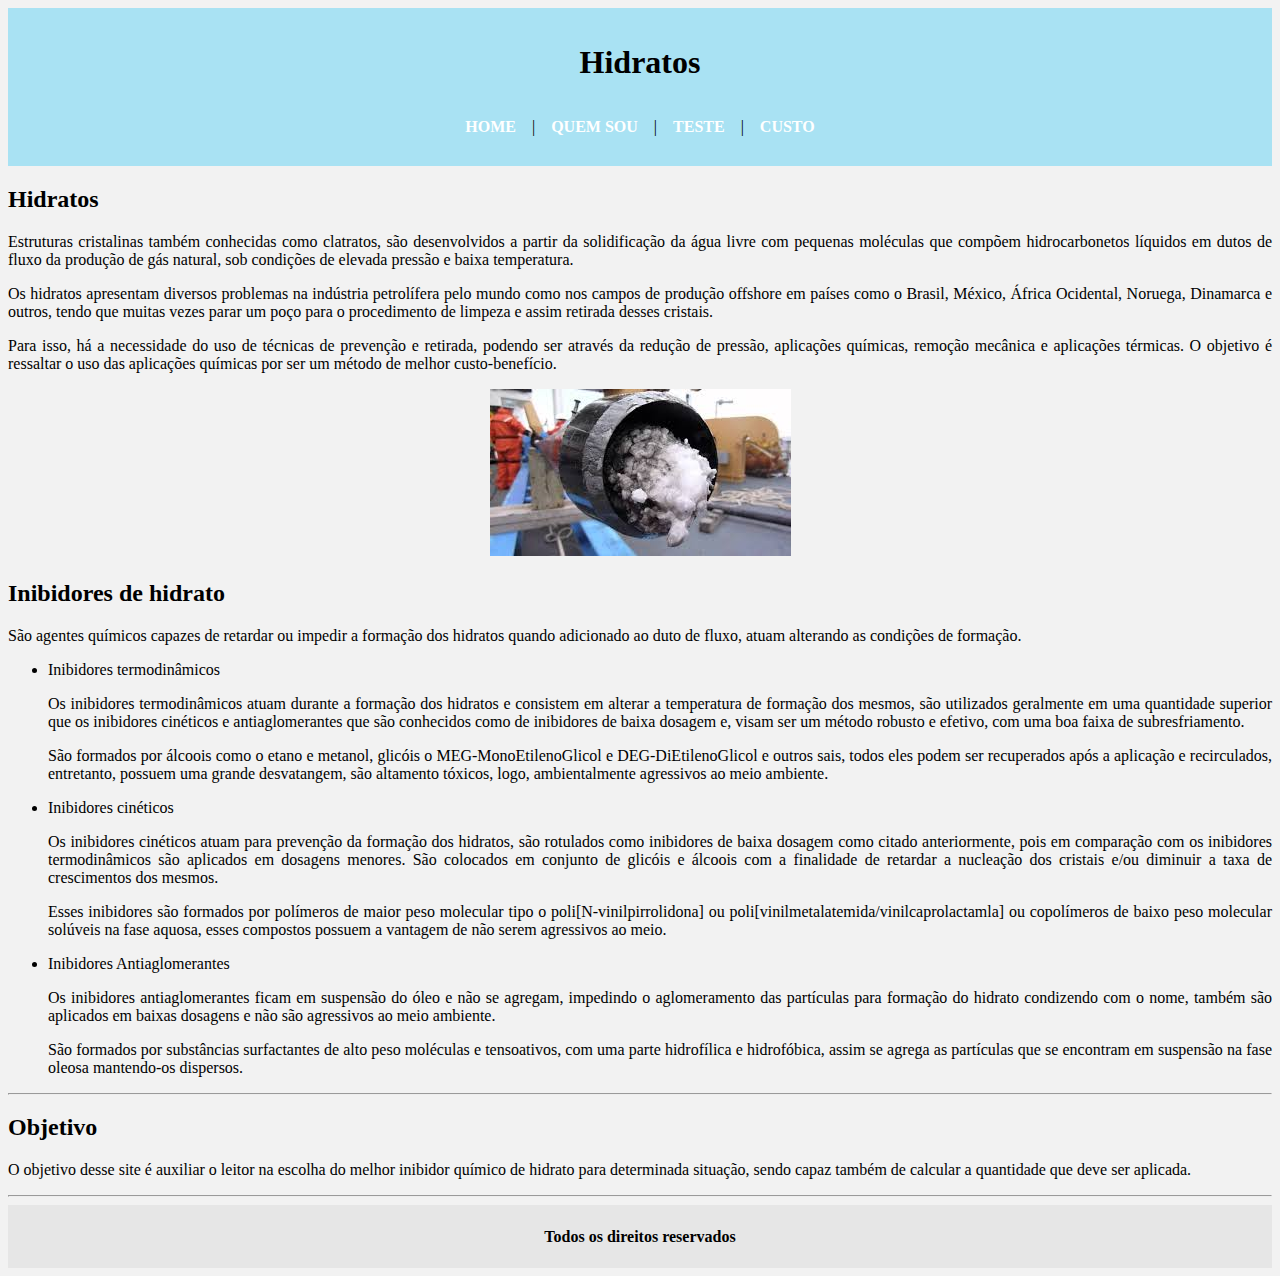
<file: index.html>
<!DOCTYPE html>

<html>

	<head>
		<title>Inibidores de hidrato</title>
		<meta charset="utf-8">
		<style type="text/css">

		</style>

		<link rel="stylesheet" type="text/css" href="estilo.css">
		<script type="text/javascript">
			alert(" Bem vindo ao protótipo que visa indicar qual melhor inibidor químico para hidratos")
		</script>
			
	</head>

	<body >

		<!--Area de cabeçalho<-->
				<div id="cabecalho">
				<div id="titulo">
					<h1> Hidratos</h1>
				</div>
				<div id="menu">
					<a href="index.html">HOME</a> |
					<a href="quemsou.html">QUEM SOU</a> |
					<a href="teste.html">TESTE</a> |
					<a href="custo.html">CUSTO</a> 	
				</div>
				</div>

		<!--Area de conteudo-->
		<div>
		<div>
			<h2> Hidratos</h2>
		<div>
			<div>
				<p>
					Estruturas cristalinas também conhecidas como clatratos, são desenvolvidos a partir da solidificação da água livre com pequenas moléculas que compõem hidrocarbonetos líquidos em dutos de fluxo da produção de gás natural, sob condições de elevada pressão e baixa temperatura.
				</p>
				<p>
					Os hidratos apresentam diversos problemas na indústria petrolífera pelo mundo como nos campos de produção offshore em países como o Brasil, México, África Ocidental, Noruega, Dinamarca e outros, tendo que muitas vezes parar um poço para o procedimento de limpeza e assim retirada desses cristais. 

				</p>
				<p>
					Para isso, há a necessidade do uso de técnicas de prevenção e retirada, podendo ser através da redução de pressão, aplicações químicas, remoção mecânica e aplicações térmicas. O objetivo é ressaltar o uso das aplicações químicas por ser um método de melhor custo-benefício.
				</p>
			</div>
			<div align="center">
				<img src="imagens/hidrato1.jpg">
			</div>
	
		</div>

		<div>

			<h2> Inibidores de hidrato</h2>

				<p>
					São agentes químicos capazes de retardar ou impedir a formação dos hidratos quando adicionado ao duto de fluxo, atuam alterando as condições de formação. 
				</p>

				<ul>
					<li> Inibidores termodinâmicos</li>
				<p>
					Os inibidores termodinâmicos atuam durante a formação dos hidratos e consistem em alterar a temperatura de formação dos mesmos, são utilizados geralmente em uma quantidade superior que os inibidores cinéticos e antiaglomerantes que são conhecidos como de inibidores de baixa dosagem e, visam ser um método robusto e efetivo, com uma boa faixa de subresfriamento. 		
				</p>
				<p>
					São formados por álcoois como o etano e metanol, glicóis o MEG-MonoEtilenoGlicol e DEG-DiEtilenoGlicol e outros sais, todos eles podem ser recuperados após a aplicação e recirculados, entretanto, possuem uma grande desvatangem, são altamento tóxicos, logo, ambientalmente agressivos ao meio ambiente. 
				</p>
					<li> Inibidores cinéticos</li>
				<p>
					Os inibidores cinéticos atuam para prevenção da formação dos hidratos, são rotulados como inibidores de baixa dosagem como citado anteriormente, pois em comparação com os inibidores termodinâmicos são aplicados em dosagens menores. São colocados em conjunto de glicóis e álcoois com a finalidade de retardar a nucleação dos cristais e/ou diminuir a taxa de crescimentos dos mesmos. 
				</p>
				<p>
					Esses inibidores são formados por polímeros de maior peso molecular tipo o poli[N-vinilpirrolidona] ou poli[vinilmetalatemida/vinilcaprolactamla] ou copolímeros de baixo peso molecular solúveis na fase aquosa, esses compostos possuem a vantagem de não serem agressivos ao meio. 
				</p>
					<li> Inibidores Antiaglomerantes</li>
				<p>
					Os inibidores antiaglomerantes ficam em suspensão do óleo e não se agregam, impedindo o aglomeramento das partículas para formação do hidrato condizendo com o nome, também são aplicados em baixas dosagens e não são agressivos ao meio ambiente.
				</p>
				<p>
					São formados por substâncias surfactantes de alto peso moléculas e tensoativos, com uma parte hidrofílica e hidrofóbica, assim se agrega as partículas que se encontram em suspensão na fase oleosa mantendo-os dispersos.
				</p>
				</ul>	
		</div>

			<!-- Na página das perguntas para resolução do programa coloca em lista ordenada para exibir o numero de perguntas--> 
			<!-- para criação das alternativas basta criar a lista ordenada e por começando do tipo a-->
			<!-- criar o mapa do site ? como o que somos, home e contato?--> 
		<div>
				<hr> 
				<h2> Objetivo </h2>
				<p>
					O objetivo desse site é auxiliar o leitor na escolha do melhor inibidor químico de hidrato para determinada situação, sendo capaz também de calcular a quantidade que deve ser aplicada. 
				</p>

				<hr>
		</div>
		</div>
		<div id="rodape">
		<h4> Todos os direitos reservados </h4>
		</div>
	</body>
	</html>
</file>
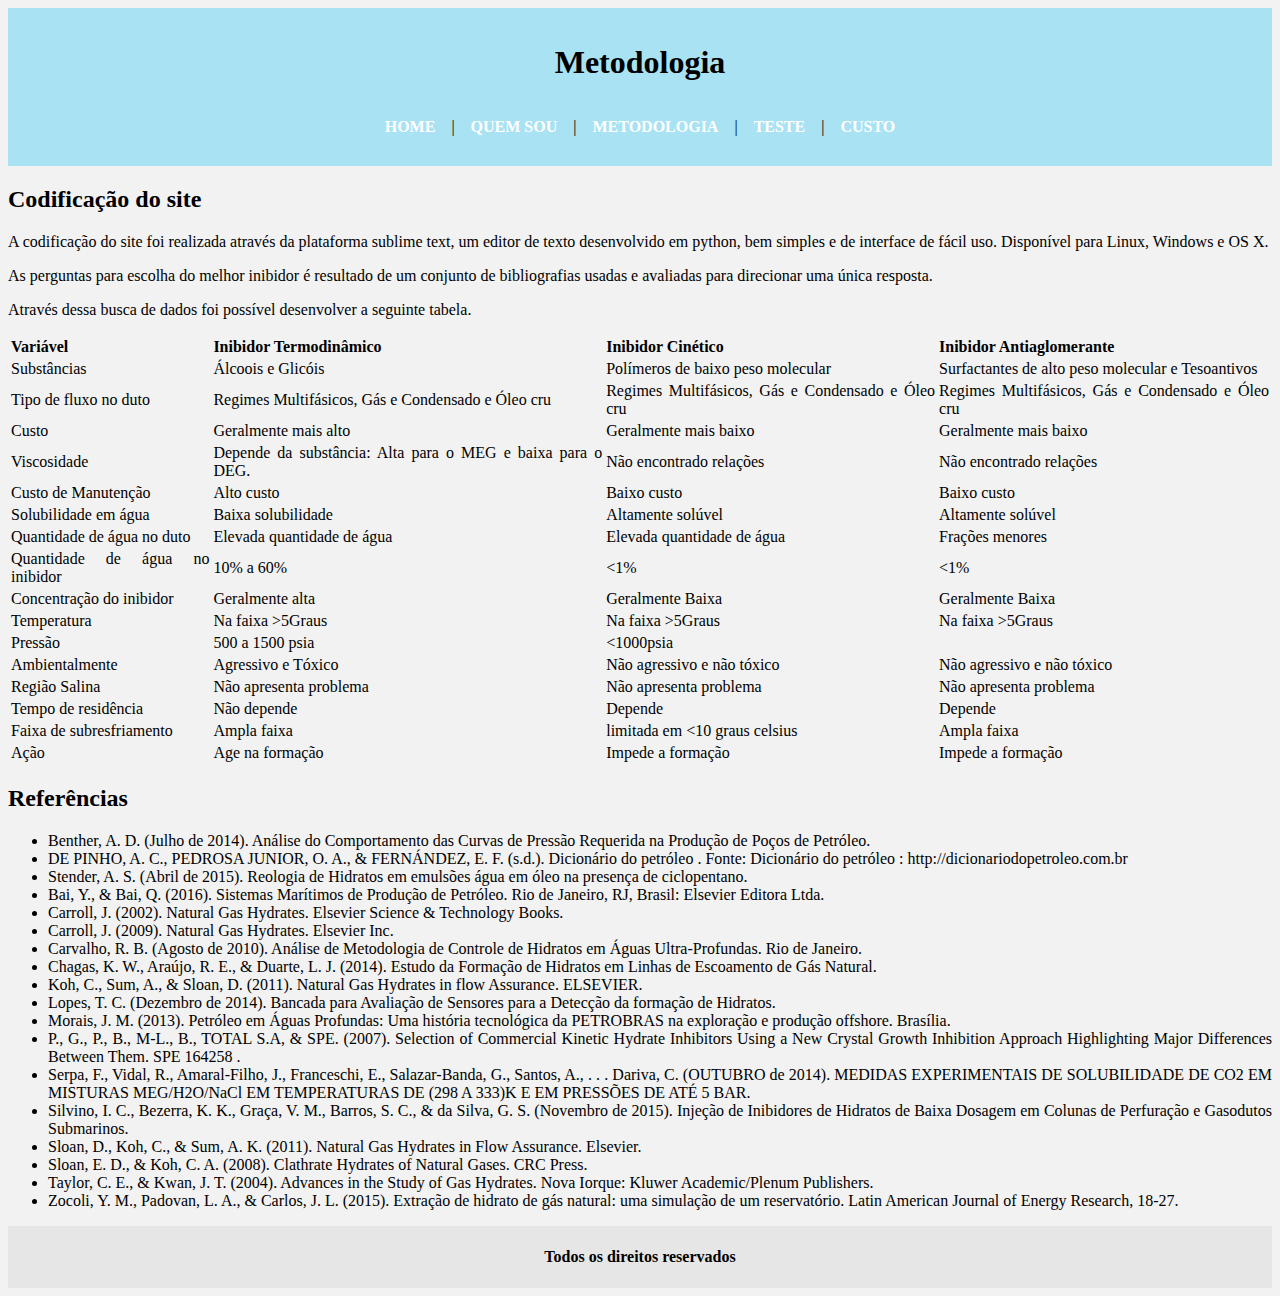
<file: comofunciona.html>
<!doctype html> 

<html> 

<head>
	<title> Metodologia </title>
	<meta charset="utf-8">
	<style type="text/css">
		body{background-color: #E6E6E6}



	</style>
	<link rel="stylesheet" type="text/css" href="estilo.css">
</head>

<body>
	<div id="cabecalho">
				<div id="titulo">
					<h1>Metodologia </h1>
				</div>
				<div id="menu">
					<a href="index.html">HOME</a> |
					<a href="quemsou.html">QUEM SOU</a> |
					<a href="comofunciona.html">METODOLOGIA</a> |
					<a href="teste.html">TESTE</a> |
					<a href="custo.html">CUSTO</a> 	
				</div>
				</div>
	<h2>
		Codificação do site
	</h2>
		<p>
			A codificação do site foi realizada através da plataforma sublime text, um editor de texto desenvolvido em python, bem simples e de interface de fácil uso. Disponível para Linux, Windows e OS X. 
		</p>
		<p>
			As perguntas para escolha do melhor inibidor é resultado de um conjunto de bibliografias usadas e avaliadas para direcionar uma única resposta.
		</p>
		<p>
			Através dessa busca de dados foi possível desenvolver a seguinte tabela.
		</p>

		<table>
			<tr>
				<th>Variável</th>
				<th>Inibidor Termodinâmico</th>
				<th>Inibidor Cinético</th>
				<th>Inibidor Antiaglomerante</th>
			</tr>

			<tr>
				<td>Substâncias</td>
				<td>Álcoois e Glicóis</td>
				<td>Polímeros de baixo peso molecular</td>
				<td>Surfactantes de alto peso molecular e Tesoantivos</td>
			</tr>
			<tr>
				<td>Tipo de fluxo no duto</td>
				<td>Regimes Multifásicos, Gás e Condensado e Óleo cru</td>
				<td>Regimes Multifásicos, Gás e Condensado e Óleo cru</td>
				<td>Regimes Multifásicos, Gás e Condensado e Óleo cru</td>
			</tr>
			<tr>
				<td>Custo</td>
				<td>Geralmente mais alto</td>
				<td>Geralmente mais baixo</td>
				<td>Geralmente mais baixo</td>
			</tr>
			<tr>
				<td>Viscosidade</td>
				<td>Depende da substância: Alta para o MEG e baixa para o DEG.</td>
				<td>Não encontrado relações</td>
				<td>Não encontrado relações</td>
			</tr>
			<tr>
				<td>Custo de Manutenção</td>
				<td>Alto custo</td>
				<td>Baixo custo</td>
				<td>Baixo custo</td>
			</tr>
			<tr>
				<td>Solubilidade em água</td>
				<td>Baixa solubilidade</td>
				<td>Altamente solúvel</td>
				<td>Altamente solúvel</td>
			</tr>
			<tr>
				<td>Quantidade de água no duto</td>
				<td>Elevada quantidade de água</td>
				<td>Elevada quantidade de água</td>
				<td>Frações menores</td>
			</tr>
			<tr>
				<td>Quantidade de água no inibidor</td>
				<td>10% a 60%</td>
				<td> <1% </td>
				<td><1% </td>
			</tr>
			<tr>
				<td>Concentração do inibidor</td>
				<td>Geralmente alta</td>
				<td>Geralmente Baixa</td>
				<td>Geralmente Baixa</td>
			</tr>
			<tr>
				<td>Temperatura</td>
				<td>Na faixa >5Graus </td>
				<td>Na faixa >5Graus </td>
				<td>Na faixa >5Graus </td>
			</tr>
			<tr>
				<td>Pressão</td>
				<td>500 a 1500 psia</td>
				<td><1000psia </td>
				<td></td>
			</tr>
			<tr>
				<td>Ambientalmente</td>
				<td>Agressivo e Tóxico</td>
				<td>Não agressivo e não tóxico</td>
				<td>Não agressivo e não tóxico</td>
			</tr>
			<tr>
				<td>Região Salina</td>
				<td>Não apresenta problema</td>
				<td>Não apresenta problema</td>
				<td>Não apresenta problema</td>
			</tr>
			<tr>
				<td>Tempo de residência</td>
				<td>Não depende</td>
				<td>Depende</td>
				<td>Depende</td>
			</tr>
			<tr>
				<td>Faixa de subresfriamento</td>
				<td>Ampla faixa</td>
				<td>limitada em <10 graus celsius</td>
				<td>Ampla faixa</td>
			</tr>
			<tr>
				<td>Ação</td>
				<td>Age na formação</td>
				<td>Impede a formação</td>
				<td>Impede a formação</td>
			</tr>

		</table>

			<h2>Referências</h2>
			<ul>
								<li>Benther, A.
				 D. (Julho de 2014). Análise do Comportamento das Curvas de Pressão Requerida
				 na Produção de Poços de Petróleo.</li>
				 
				<li>DE PINHO, A. C., PEDROSA JUNIOR, O. A., &
				 FERNÁNDEZ, E. F. (s.d.). Dicionário do petróleo . Fonte: Dicionário do
				 petróleo : http://dicionariodopetroleo.com.br</li>
				 
				<li>Stender, A. S. (Abril de 2015). Reologia de Hidratos
				 em emulsões água em óleo na presença de ciclopentano. </li>
				 
				<li>Bai, Y., & Bai, Q. (2016). Sistemas Marítimos
				 de Produção de Petróleo. Rio de Janeiro, RJ, Brasil: Elsevier Editora
				 Ltda.</li>
				 
				<li>Carroll, J. (2002). Natural Gas Hydrates.
				 Elsevier Science & Technology Books.</li>
				 
				<li>Carroll, J. (2009). Natural Gas Hydrates.
				 Elsevier Inc.</li>
				 
				<li>Carvalho, R. B. (Agosto de 2010). Análise de
				 Metodologia de Controle de Hidratos em Águas Ultra-Profundas. Rio de Janeiro.</li>
				 
				<li>Chagas, K. W., Araújo, R. E., & Duarte, L. J.
				 (2014). Estudo da Formação de Hidratos em Linhas de Escoamento de Gás Natural.</li>
				 
				<li>Koh, C., Sum, A., & Sloan, D. (2011). Natural
				 Gas Hydrates in flow Assurance. ELSEVIER.</li>
				 
				<li>Lopes, T. C. (Dezembro de 2014). Bancada para
				 Avaliação de Sensores para a Detecção da formação de Hidratos.</li>
				 
				<li>Morais, J. M. (2013). Petróleo em Águas Profundas:
				 Uma história tecnológica da PETROBRAS na exploração e produção offshore.
				 Brasília.</li>
				 
				<li>P., G., P., B., M-L., B., TOTAL S.A, & SPE.
				 (2007). Selection of Commercial Kinetic Hydrate Inhibitors Using a New Crystal
				 Growth Inhibition Approach Highlighting Major Differences Between Them. SPE
				 164258 .</li>
				 
				<li>Serpa, F., Vidal, R., Amaral-Filho, J., Franceschi,
				 E., Salazar-Banda, G., Santos, A., . . . Dariva, C. (OUTUBRO de 2014). MEDIDAS
				 EXPERIMENTAIS DE SOLUBILIDADE DE CO2 EM MISTURAS MEG/H2O/NaCl EM TEMPERATURAS
				 DE (298 A 333)K E EM PRESSÕES DE ATÉ 5 BAR.</li>
				 
				<li>Silvino, I. C., Bezerra, K. K., Graça, V. M.,
				 Barros, S. C., & da Silva, G. S. (Novembro de 2015). Injeção de Inibidores
				 de Hidratos de Baixa Dosagem em Colunas de Perfuração e Gasodutos Submarinos.</li>
				 
				<li>Sloan, D., Koh, C., & Sum, A. K. (2011). Natural
				 Gas Hydrates in Flow Assurance. Elsevier.</li>
				 
				<li>Sloan, E. D., & Koh, C. A. (2008). Clathrate
				 Hydrates of Natural Gases. CRC Press.</li>
				 
				<li>Taylor, C. E., & Kwan, J. T. (2004). Advances
				 in the Study of Gas Hydrates. Nova Iorque: Kluwer Academic/Plenum
				 Publishers.</li>
				 
				<li>Zocoli, Y. M., Padovan, L. A., & Carlos, J. L.
				 (2015). Extração de hidrato de gás natural: uma simulação de um reservatório. Latin
				 American Journal of Energy Research, 18-27.</li>
			</ul>

			<div id="rodape">
		<h4> Todos os direitos reservados </h4>
		</div>
</body>
</html>
</file>
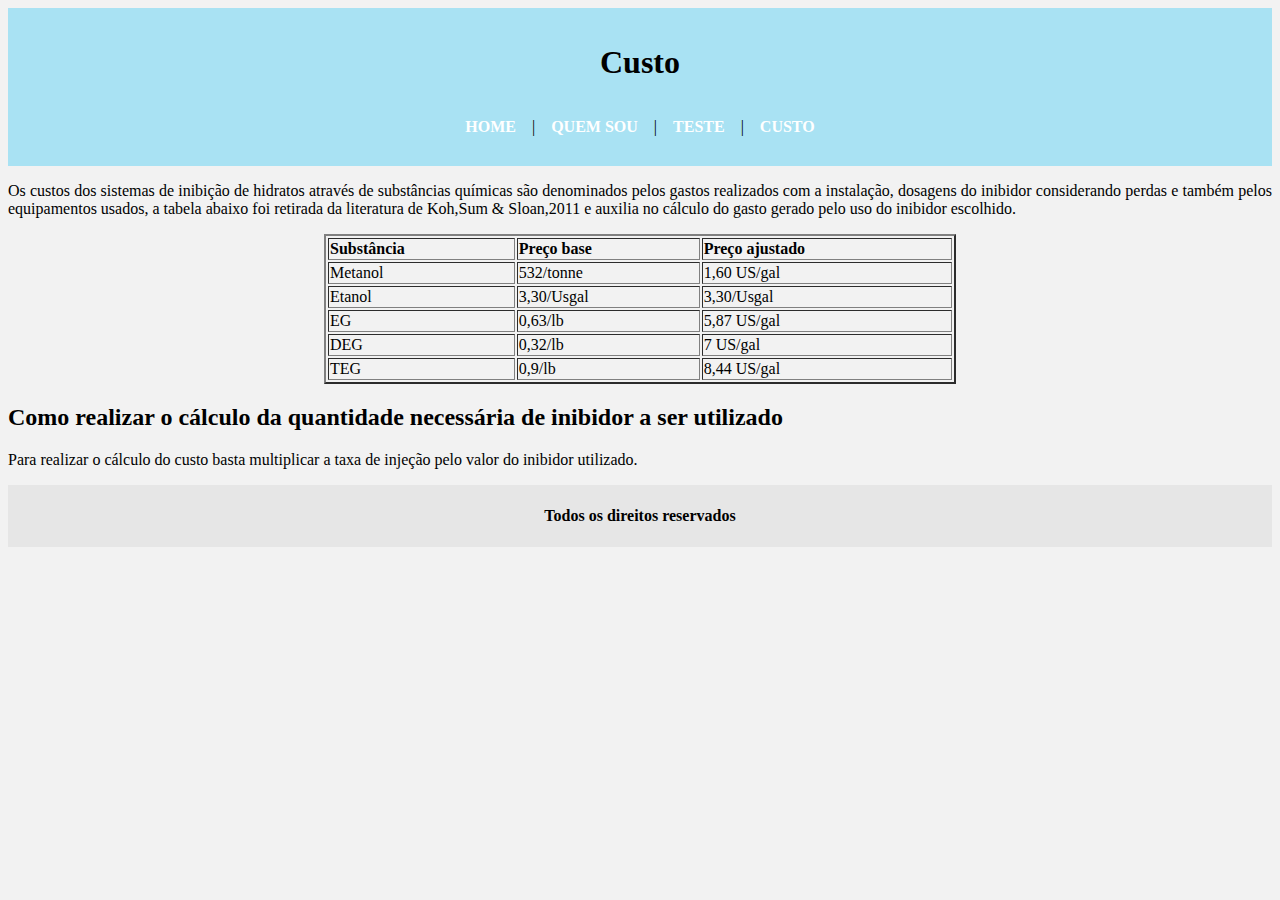
<file: custo.html>
<!doctype html> 

<html> 

<head>
	<title>Custo </title>
	<meta charset="utf-8">
	<style type="text/css">
	</style>
	<link rel="stylesheet" type="text/css" href="estilo.css">

</head>

<body>
	<div id="cabecalho">
				<div id="titulo">
					<h1>Custo</h1>
				</div>
				<div id="menu">
					<a href="index.html">HOME</a> |
					<a href="quemsou.html">QUEM SOU</a> |
					
					<a href="teste.html">TESTE</a> |
					<a href="custo.html">CUSTO</a> 	
				</div>
				</div>
		<p class="centralizar"> 
			Os custos dos sistemas de inibição de hidratos através de substâncias químicas são denominados pelos gastos realizados com a instalação, dosagens do inibidor considerando perdas e também pelos equipamentos usados, a tabela abaixo foi retirada da literatura de Koh,Sum & Sloan,2011 e auxilia no cálculo do gasto gerado pelo uso do inibidor escolhido. 
		</p>

		<table border="2" width="50%" align="center">
			<tr>
				<th>Substância</th>
				<th>Preço base</th>
				<th>Preço ajustado</th> 
			</tr>

			<tr> 
				<td>Metanol</td>
				<td>532/tonne</td>
				<td>1,60 US/gal </td>
			<tr> 
				<td>Etanol</td>
				<td>3,30/Usgal</td>
				<td>3,30/Usgal</td>
			</tr>
			<tr>
				<td>EG</td>
				<td>0,63/lb</td>
				<td>5,87 US/gal</td>
			</tr>
			<tr>
				<td>DEG</td>
				<td>0,32/lb</td>
				<td>7 US/gal</td>
			</tr>
			<tr>
				<td>TEG</td>
				<td>0,9/lb</td>
				<td>8,44 US/gal</td>
			</tr>

		</table>
		<!-- os itens da tabela são apenas termodinamicos, logo torna-se necessario pesquisar tbn o LDH--> 

	<h2> Como realizar o cálculo da quantidade necessária de inibidor a ser utilizado</h2>
		<p>
			Para realizar o cálculo do custo basta multiplicar a taxa de injeção pelo valor do inibidor utilizado.
		</p>

			<!-- Colocar calculadora para calculo-->


		<div id="rodape">
		<h4> Todos os direitos reservados </h4>
		</div>
	</body>
</html>
</file>
<file: estilo.css>
body{background-color: #F2F2F2;
	text-align: justify;}

#menu{background: #A9E2F3;
	padding: 15px; 

}


a{
	text-decoration: none;
	font-weight: bold;
	padding: 5px;
}
a:link, a:visited {color:#FFF; padding: 8px 12px}
a:hover{color:#0489B1;
		background: #E6E6E6;}


.centralizar{text-align: justify;}
#cabecalho{ background: #A9E2F3; 
					padding: 15px;
					text-align: center;}
#rodape{ background: #E6E6E6; 
				padding: 1px;
				text-align: center;
				clear: both;}
</file>
